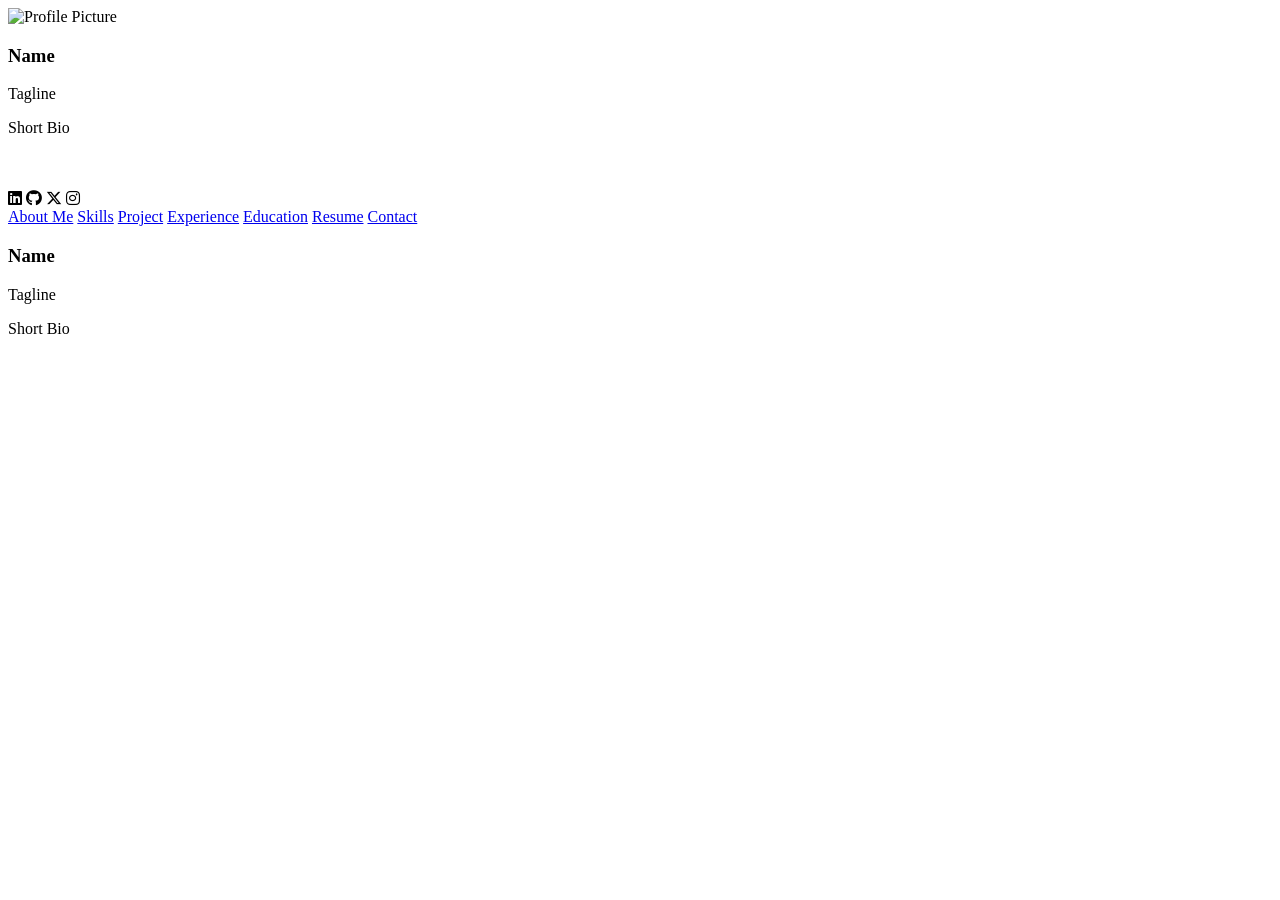
<file: src/main/resources/templates/index.html>
<!DOCTYPE html>
<html class="scroll-smooth" xmlns:th="http://www.thymeleaf.org">

<head>
    <meta charset="UTF-8">
    <title>Certification Dashboard</title>
    <meta charset="UTF-8">
    <meta name="viewport" content="width=device-width, initial-scale=1.0">
    <link rel="stylesheet" href="https://cdnjs.cloudflare.com/ajax/libs/font-awesome/6.6.0/css/all.min.css"
        integrity="sha512-Kc323vGBEqzTmouAECnVceyQqyqdsSiqLQISBL29aUW4U/M7pSPA/gEUZQqv1cwx4OnYxTxve5UMg5GT6L4JJg=="
        crossorigin="anonymous" referrerpolicy="no-referrer" />
    <link rel="icon" href="./assets/logo.png">
    <link rel="preconnect" href="https://fonts.googleapis.com">
    <link rel="preconnect" href="https://fonts.gstatic.com" crossorigin>
    <link href="https://fonts.googleapis.com/css2?family=Montserrat:ital,wght@0,100..900;1,100..900&display=swap"
        rel="stylesheet">
    <link rel="stylesheet"
        href="https://fonts.googleapis.com/css2?family=Material+Symbols+Outlined:opsz,wght,FILL,GRAD@20..48,100..700,0..1,-50..200" />
    <link rel="stylesheet" th:href="@{/CSS/userDashboard.css}">
    <script th:src="@{/JS/script.js}"></script>
</head>

<body>
    <div class="dashboard">
        <!-- Profile on top -->
        <div class="home">
            <div class="profile">
                <div class="profile-picture">
                    <img th:src="${home.imagePath}" alt="Profile Picture">
                </div>
                <div class="user-profile">
                    <h3 th:text="${home.name}">Name</h3>
                    <p th:text="${home.tagline}">Tagline</p>
                    <p th:text="${home.shortBio}">Short Bio</p>
                </div>
                <div class="company-profile" th:if="${company != null}">
                    <img th:src="${company.imagePath}" width="80" style="border-radius:50%">
                    <h3 th:text="${company.companyName}"></h3>
                    <p th:text="${company.shortBio}"></p>
                </div>
                <div class="social-icons">
                    <a>
                        <i class="fa-brands fa-linkedin"></i>
                    </a>
                    <a>
                        <i class="fa-brands fa-github"></i>
                    </a>
                    <a>
                        <i class="fa-brands fa-x-twitter"></i>
                    </a>
                    <a>
                        <i class="fa-brands fa-instagram"></i>
                    </a>
                </div>
            </div>
        </div>
        <!-- Main below -->
        <div class="main">
            <div class="sidebar">
                <a href="#" onclick="showSection('about')">About Me</a>
                <a href="#" onclick="showSection('skills')">Skills</a>
                <a href="#" onclick="showSection('projects')">Project</a>
                <a href="#" onclick="showSection('experience')">Experience</a>
                <a href="#" onclick="showSection('education')">Education</a>
                <a href="#" onclick="showSection('resume')">Resume</a>
                <a href="#" onclick="showSection('contact')">Contact</a>
            </div>

            <div class="sidebar2">
                <div class="content-scroll">
                    <div class="user-profile section" id="about">
                        <h3 th:text="${about.name}">Name</h3>
                        <p th:text="${about.tagline}">Tagline</p>
                        <p th:text="${about.shortBio}">Short Bio</p>
                    </div>
                    <div id="skills" class="section" style="display:none;">
                        <div th:each="skill : ${skills}" class="skill">
                            <span th:text="${skill.name}"></span>
                            <div class="progress">
                                <div class="progress-bar" th:style="'width:' + ${skill.level} + '%'"
                                    th:text="${skill.level + '%'}">
                                </div>
                            </div>
                        </div>
                    </div>
                    <div id="projects" class="section" style="display:none;">
                        <h2>Projects</h2>
                        <div th:if="${projects == null or #lists.isEmpty(projects)}">
                            <p>No projects available</p>
                        </div>
                        <div th:each="p : ${projects}" class="card">
                            <!-- Image -->
                            <img th:if="${p.imagePath != null}" th:src="${p.imagePath}" width="120"
                                style="border-radius:10px">
                            <!-- Details -->
                            <h3 th:text="${p.title}"></h3>
                            <p><b>Company:</b>
                                <span th:text="${p.companyName}"></span>
                            </p>
                            <p><b>Role:</b>
                                <span th:text="${p.role}"></span>
                            </p>
                            <p><b>Tech:</b>
                                <span th:text="${p.technology}"></span>
                            </p>
                            <p><b>Duration:</b>
                                <span th:text="${#temporals.format(p.startDate,'MMM yyyy')}"></span>
                                -
                                <span th:text="${#temporals.format(p.endDate,'MMM yyyy')}"></span>
                            </p>
                            <p th:text="${p.description}"></p>
                        </div>
                    </div>
                    <div id="experience" class="section" style="display:none;">
                        <h2>Experience</h2>
                        <div th:each="exp : ${experiences}" class="card">
                            <img th:src="${exp.imagePath}" width="80"><br>
                            <h3 th:text="${exp.companyName}"></h3>
                            <p><b>Role:</b> <span th:text="${exp.jobTitle}"></span></p>
                            <p th:text="${exp.shortBio}"></p>
                        </div>
                    </div>
                    <div id="education" class="section" style="display:none;">
                        <h2>Education</h2>
                        <div th:each="edu:${educations}" class="edu-card">
                            <h4 th:text="${edu.name}"></h4>
                            <p><span th:text="${edu.tagline}"></span></p>
                            <p th:text="${edu.shortBio}"></p>
                        </div>
                    </div>
                    <div id="resume" class="section" style="display:none;">
                        <h2>Resume</h2>
                        <p>You can download my resume below:</p>
                        <a href="#" download class="btn">Download Resume</a>
                    </div>
                    <div id="contact" class="section" style="display:none;">
                        <h2>Contact</h2>
                        <p>Email: bishnu@example.com</p>
                        <p>Phone: +91 9876543210</p>
                        <p>Location: Bhubaneswar, India</p>
                    </div>
                </div>
            </div>
        </div>
    </div>
    <script>
        function showTab(tabId) {
            document.querySelectorAll('.tab').forEach(t => t.classList.remove('active'));
            document.querySelectorAll('.tab-content').forEach(c => c.style.display = 'none');
            document.querySelector('.tab[onclick="showTab(\'' + tabId + '\')"]').classList.add('active');
            document.getElementById(tabId).style.display = 'block';
        }
        function showSection(sectionId) {
            document.querySelectorAll('.section').forEach(sec => {
                sec.style.display = 'none';
            });

            document.getElementById(sectionId).style.display = 'block';
        }
        document.addEventListener("DOMContentLoaded", () => {
            document.querySelectorAll(".progress-bar").forEach(bar => {
                let width = bar.style.width;
                bar.style.width = "0";
                setTimeout(() => {
                    bar.style.width = width;
                }, 300);
            });
        });
    </script>
</body>

</html>
</file>
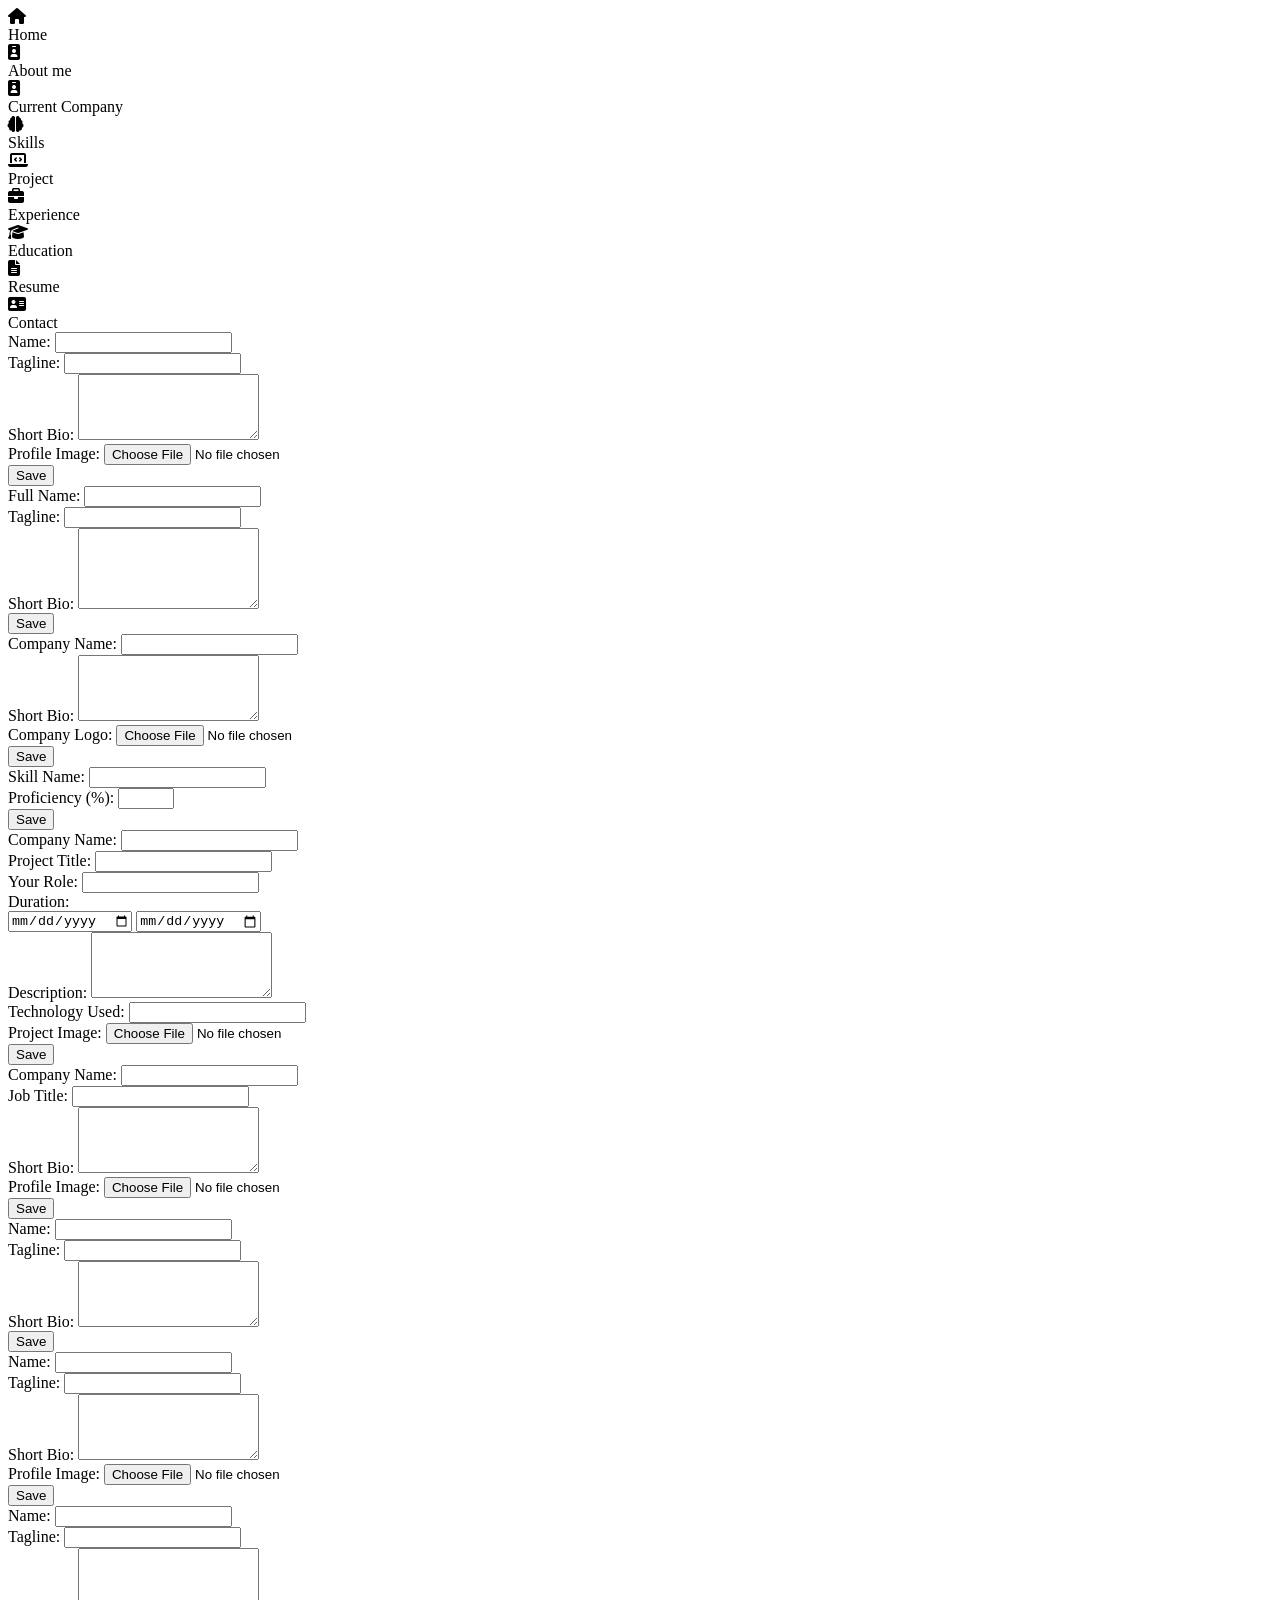
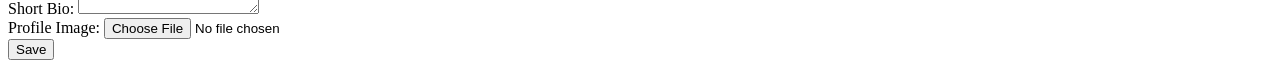
<file: src/main/resources/templates/admin-dashboard.html>
<!DOCTYPE html>
<html class="scroll-smooth" xmlns:th="http://www.thymeleaf.org">

</html>

<head>
    <meta charset="UTF-8">
    <meta name="viewport" content="width=device-width, initial-scale=1.0">
    <link rel="stylesheet" href="https://cdnjs.cloudflare.com/ajax/libs/font-awesome/6.6.0/css/all.min.css"
        integrity="sha512-Kc323vGBEqzTmouAECnVceyQqyqdsSiqLQISBL29aUW4U/M7pSPA/gEUZQqv1cwx4OnYxTxve5UMg5GT6L4JJg=="
        crossorigin="anonymous" referrerpolicy="no-referrer" />
    <link rel="icon" href="./assets/logo.png">
    <link rel="preconnect" href="https://fonts.googleapis.com">
    <link rel="preconnect" href="https://fonts.gstatic.com" crossorigin>
    <link href="https://fonts.googleapis.com/css2?family=Montserrat:ital,wght@0,100..900;1,100..900&display=swap"
        rel="stylesheet">
    <link rel="stylesheet"
        href="https://fonts.googleapis.com/css2?family=Material+Symbols+Outlined:opsz,wght,FILL,GRAD@20..48,100..700,0..1,-50..200" />
    <link rel="stylesheet" th:href="@{/CSS/style.css}">
    <script th:src="@{/JS/script.js}"></script>
    <title>Spotify-web player: music for everyone</title>
</head>

<body>
    <div class="main">
        <div class="header"></div>
        <div class="sidebar">
            <div class="sections">
                <div>
                    <i class="fa-solid fa-house"></i>
                </div>
                <div>
                    <span class="sectionsName">Home</span>
                </div>
            </div>
            <div class="sections">
                <div>
                    <i class="fas fa-id-badge"></i>
                </div>
                <div>
                    <span class="sectionsName">About me</span>
                </div>
            </div>
            <div class="sections">
                <div>
                    <i class="fas fa-id-badge"></i>
                </div>
                <div>
                    <span class="sectionsName">Current Company</span>
                </div>
            </div>
            <div class="sections">
                <div>
                    <i class="fa-solid fa-brain"></i>
                </div>
                <div>
                    <span class="sectionsName">Skills</span>
                </div>
            </div>
            <div class="sections">
                <div>
                    <i class="fas fa-laptop-code"></i>
                </div>
                <div>
                    <span class="sectionsName">Project</span>
                </div>
            </div>
            <div class="sections">
                <div>
                    <i class="fas fa-briefcase"></i>
                </div>
                <div>
                    <span class="sectionsName">Experience</span>
                </div>
            </div>
            <div class="sections">
                <div>
                    <i class="fas fa-graduation-cap"></i>
                </div>
                <div>
                    <span class="sectionsName">Education</span>
                </div>
            </div>
            <div class="sections">
                <div>
                    <i class="fas fa-file-alt"></i>
                </div>
                <div>
                    <span class="sectionsName">Resume</span>
                </div>
            </div>
            <div class="sections">
                <div>
                    <i class="fas fa-address-card"></i>
                </div>
                <div>
                    <span class="sectionsName">Contact</span>
                </div>
            </div>
        </div>
        <div class="content">
            <div class="home" id="home">
                <form action="/admin/saveHome" method="post" enctype="multipart/form-data">
                    <label>Name:</label>
                    <input type="text" name="name" required><br>
                    <label>Tagline:</label>
                    <input type="text" name="tagline" required><br>
                    <label>Short Bio:</label>
                    <textarea name="shortBio" rows="4"></textarea><br>
                    <label>Profile Image:</label>
                    <input type="file" name="imageFile"><br>
                    <button type="submit">Save</button>
                </form>
            </div>
            <div class="home">
                <form action="/admin/saveAbout" method="post">
                    <label>Full Name:</label>
                    <input type="text" name="name" required><br>
                    <label>Tagline:</label>
                    <input type="text" name="tagline" required><br>
                    <label>Short Bio:</label>
                    <textarea name="shortBio" rows="5" required></textarea><br>
                    <button type="submit">Save</button>
                </form>
            </div>
            <div class="home" id="currentCompany">
                <form action="/admin/saveCompany" method="post" enctype="multipart/form-data">
                    <label>Company Name:</label>
                    <input type="text" name="companyName" required><br>
                    <label>Short Bio:</label>
                    <textarea name="shortBio" rows="4"></textarea><br>
                    <label>Company Logo:</label>
                    <input type="file" name="imageFile"><br>
                    <button type="submit">Save</button>
                </form>
            </div>
            <div class="home" id="skills">
                <form action="/admin/saveSkill" method="post">
                    <label>Skill Name:</label>
                    <input type="text" name="name" required><br>
                    <label>Proficiency (%):</label>
                    <input type="number" name="level" min="0" max="100" required><br>
                    <button type="submit">Save</button>
                </form>
            </div>
            <div id="project" class="home">
                <form action="/admin/saveProject" method="post" enctype="multipart/form-data">
                    <label>Company Name:</label>
                    <input type="text" name="companyName" required><br>
                    <label>Project Title:</label>
                    <input type="text" name="title" required><br>
                    <label>Your Role:</label>
                    <input type="text" name="role" required><br>
                    <label>Duration:</label>
                    <div>
                        <input type="date" name="startDate" required>
                        <input type="date" name="endDate" required>
                    </div>
                    <label>Description:</label>
                    <textarea name="description" rows="4" required></textarea><br>
                    <label>Technology Used:</label>
                    <input type="text" name="technology" required><br>
                    <label>Project Image:</label>
                    <input type="file" name="image"><br>
                    <button type="submit">Save</button>
                </form>
            </div>
            <div class="home" id="experience">
                <form action="/admin/saveExperience" method="post" enctype="multipart/form-data">
                    <label>Company Name:</label>
                    <input type="text" name="companyName" required><br>
                    <label>Job Title:</label>
                    <input type="text" name="jobTitle" required><br>
                    <label>Short Bio:</label>
                    <textarea name="shortBio" rows="4"></textarea><br>
                    <label>Profile Image:</label>
                    <input type="file" name="imageFile"><br>
                    <button type="submit">Save</button>
                </form>
            </div>
            <div class="home" id="education">
                <form action="/admin/saveEducation" method="post" enctype="multipart/form-data">
                    <label>Name:</label>
                    <input type="text" name="name" required><br>
                    <label>Tagline:</label>
                    <input type="text" name="tagline" required><br>
                    <label>Short Bio:</label>
                    <textarea name="shortBio" rows="4"></textarea><br>
                    <button type="submit">Save</button>
                </form>
            </div>
            <div class="home" id="resume">
                <form>
                    <label>Name:</label>
                    <input type="text" name="name" required><br>
                    <label>Tagline:</label>
                    <input type="text" name="tagline" required><br>
                    <label>Short Bio:</label>
                    <textarea name="shortBio" rows="4"></textarea><br>
                    <label>Profile Image:</label>
                    <input type="file" name="imageFile"><br>
                    <button type="submit">Save</button>
                </form>
            </div>
            <div class="home" id="contact">
                <form>
                    <label>Name:</label>
                    <input type="text" name="name" required><br>
                    <label>Tagline:</label>
                    <input type="text" name="tagline" required><br>
                    <label>Short Bio:</label>
                    <textarea name="shortBio" rows="4"></textarea><br>
                    <label>Profile Image:</label>
                    <input type="file" name="imageFile"><br>
                    <button type="submit">Save</button>
                </form>
            </div>
        </div>
        <div class="footer"></div>
    </div>
</body>

</html>
</file>
